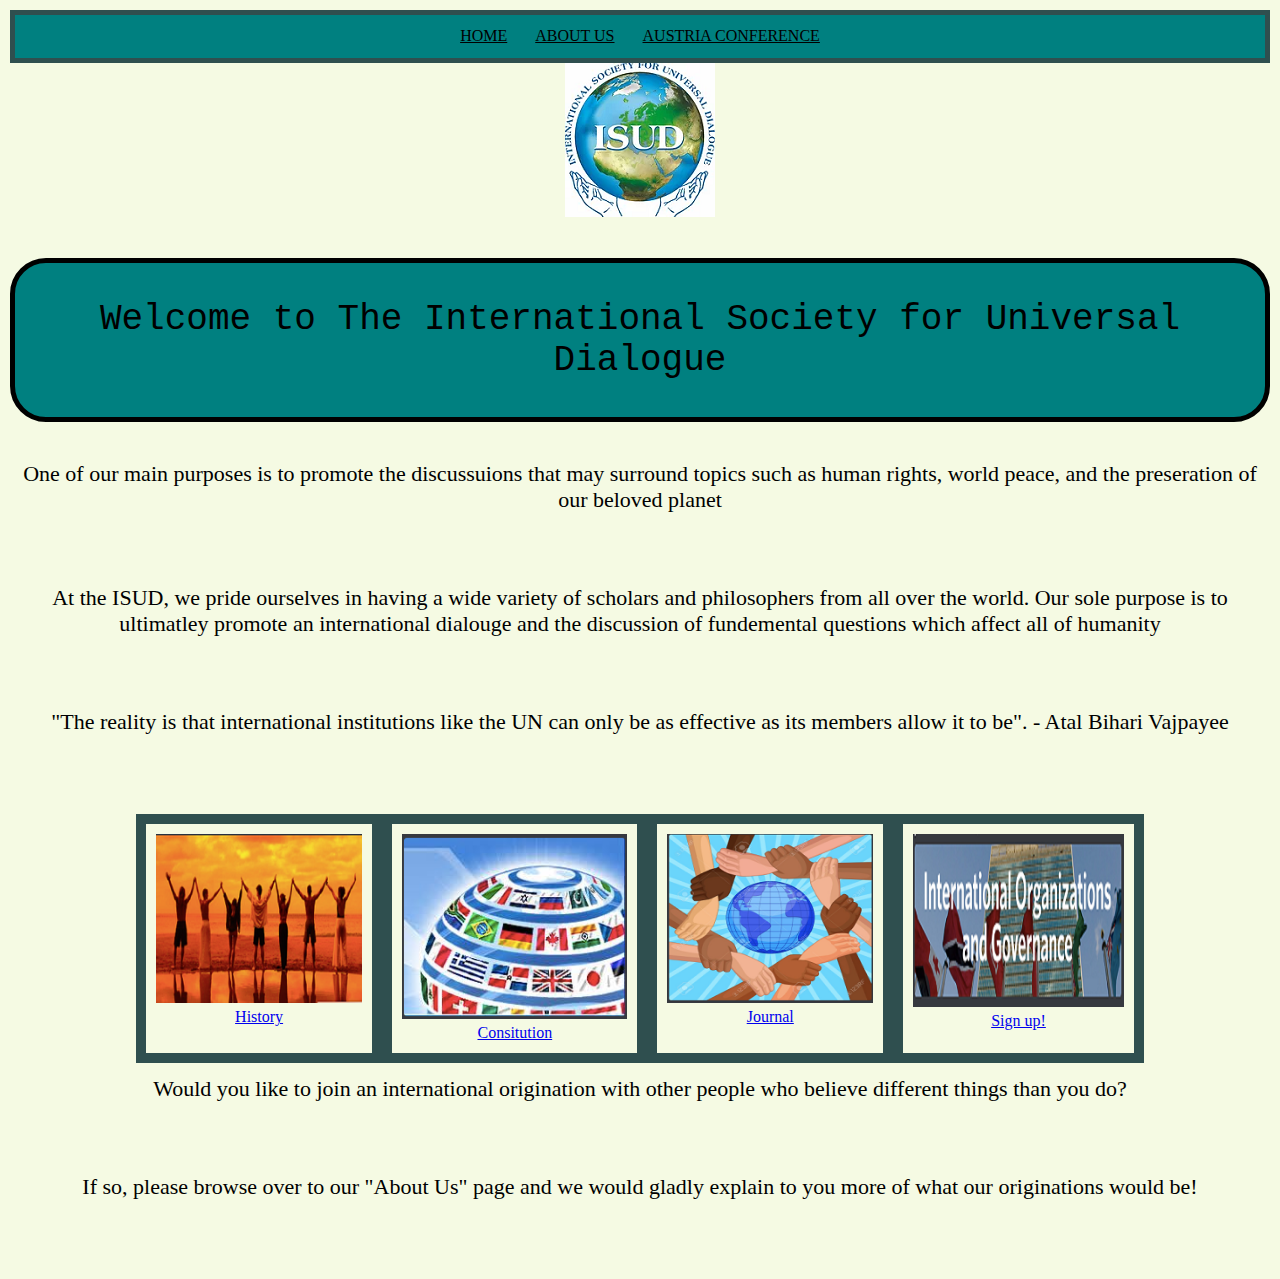
<file: index.html>
<!DOCTYPE html>
<html lang="en">
  <head>
    <title>ITMD-362-Project2, Team Alpha</title>
    <meta charset='utf-8'/>
    <meta name="viewport" content="width=device-width,initial-scale=1.0,shrink-to-fit=no"/>
    <link rel="stylesheet" media="screen" href="css/meyersreset-and-normalize-form.css"/>
    <link rel="stylesheet" media="screen" href="css/screen.css"/>
    <link href="https://fonts.googleapis.com/css2?family=Roboto:ital,wght@1,100&display=swap" rel="stylesheet">
    <link href="https://fonts.googleapis.com/css2?family=Commissioner:wght@200&display=swap" rel="stylesheet">
    <link href="https://fonts.googleapis.com/css2?family=Piazzolla:ital,wght@1,100&display=swap" rel="stylesheet">
	  <!-- Connecting to JavaScript file -->
    <script async src="jQuery.js"></script>
	  <!-- JQuery library -->
    <script src="https://ajax.googleapis.com/ajax/libs/jquery/3.5.1/jquery.min.js"></script>
  </head>
  <body>
    <header>
      <!-- Creating navigation tab here-->
      <ul class="nav">
        <li><a href="index.html">Home</a></li>
        <li><a href="about.html">About Us</a></li>
        <li><a href="austria.html">Austria Conference</a></li>
      </ul>
    </header>
    <!-- Creating header for our intro page and attaching the ISUD logo -->
    <img src="media/pic5.png" alt="PIC5">
    <h1>Welcome to The International Society for Universal Dialogue</h1>
    <!-- Creating our introduction paragraph and inspirational quote -->
    <p>One of our main purposes is to promote the discussuions that may surround topics such as human rights, world peace, and the preseration of our beloved planet</p>
    <p>At the ISUD, we pride ourselves in having a wide variety of scholars and philosophers from all over the world. Our sole purpose is to ultimatley promote an international dialouge and the discussion of fundemental questions which affect all of humanity</p>
    <p>"The reality is that international institutions like the UN can only be as effective as its members allow it to be". - Atal Bihari Vajpayee</p>
	  <!-- Adding in our gallery of photos, which includes hyperlinks -->
    <div class="responsive">
      <div class="gallery">
        <a target="_blank" href="about.html">
          <img src="media/pic1.png" alt="pic1">
        </a>
        <a href="about.html">History</a>
      </div>
      <div class="gallery">
        <a target="_blank" href="about.html">
          <img src="media/pic2.png" alt="pic2">
        </a>
        <a href="about.html">Consitution</a>
      </div>
      <div class="gallery">
        <a target="_blank" href="about.html">
          <img src="media/pic4.png" alt="pic4">
        </a>
        <a href="about.html">Journal</a>
      </div>
      <div class="gallery">
        <a target="_blank" href="austria.html">
          <img src="media/pic3.png" alt="pic3">
        </a>
        <a href="austria.html">Sign up!</a>
      </div>
    </div>
    <!-- Asking the user if they would like to join an international origination with other people who believe different things than they do -->
    <p>Would you like to join an international origination with other people who believe different things than you do?</p>
    <P>If so, please browse over to our "About Us" page and we would gladly explain to you more of what our originations would be!</P>
  </body>
</html>
</file>
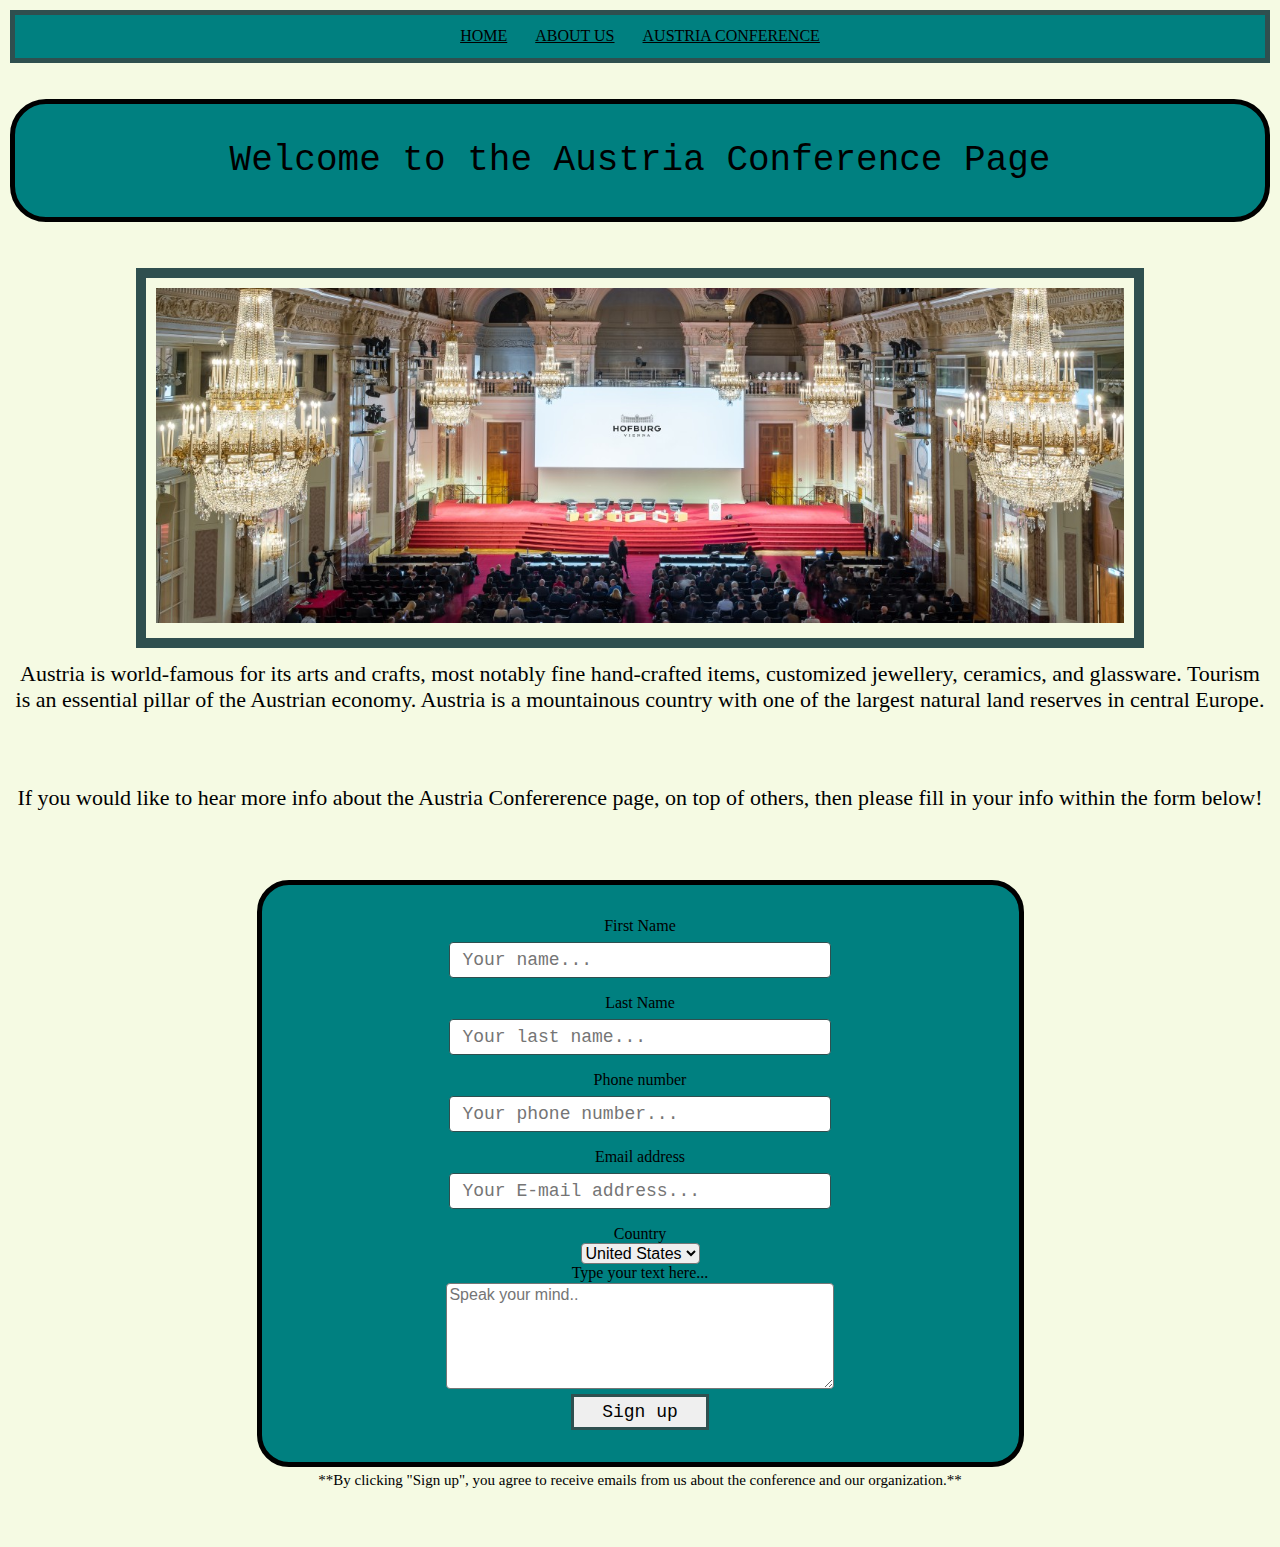
<file: austria.html>
<!DOCTYPE html>
<html lang="en">
  <head>
    <title>ITMD-362-Project 2, Austria Page</title>
    <meta charset='utf-8'/>
    <meta name="viewport" content="width=device-width,initial-scale=1.0,shrink-to-fit=no"/>
    <link rel="stylesheet" media="screen" href="css/meyersreset-and-normalize-form.css"/>
    <link rel="stylesheet" media="screen" href="css/screen.css"/>
    <link href="https://fonts.googleapis.com/css2?family=Roboto:ital,wght@1,100&display=swap" rel="stylesheet">
    <link href="https://fonts.googleapis.com/css2?family=Commissioner:wght@200&display=swap" rel="stylesheet">
    <link href="https://fonts.googleapis.com/css2?family=Piazzolla:ital,wght@1,100&display=swap" rel="stylesheet">
	  <!-- Connecting to JavaScript file -->
    <script async src="jQuery.js"></script>
	  <!-- JQuery library -->
    <script src="https://ajax.googleapis.com/ajax/libs/jquery/3.5.1/jquery.min.js"></script>
  </head>
  <body>
    <header>
      <!-- Creating navigation tab here -->
      <ul class="nav">
        <li><a href="index.html">Home</a></li>
        <li><a href="about.html">About Us</a></li>
        <li><a href="austria.html">Austria Conference</a></li>
      </ul>
    </header>
    <!-- Creating header for our austria page -->
    <h1>Welcome to the Austria Conference Page</h1>
    <!-- placing Austria photo here -->
    <div class="responsive">
      <div class="gallery">
        <a target="_blank">
          <img src="media/austria.jpeg" alt="austria">
        </a>
      </div>
    </div>
	  <!-- Creating paragraph -->
    <p>Austria is world-famous for its arts and crafts, most notably fine hand-crafted items, customized jewellery, ceramics, and glassware. Tourism is an essential pillar of the Austrian economy. Austria is a mountainous country with one of the largest natural land reserves in central Europe.</p>
    <!-- Asking the user if they would like to contact us -->
    <p>If you would like to hear more info about the Austria Confererence page, on top of others, then please fill in your info within the form below!</p>
    <div>
      <form method="get" action="#null" autocomplete="on" >
        <label for="fname">First Name</label>
        <input type="text" id="fname" name="firstname" placeholder="Your name...">
        <label for="lname">Last Name</label>
        <input type="text" id="lname" name="lastname" placeholder="Your last name...">
        <label for="pnumber">Phone number</label>
        <input type="text" id="pnumber" name="phonemunber" placeholder="Your phone number...">
        <label for="email">Email address</label>
        <input type="text" name="email" id="email" placeholder="Your E-mail address..." pattern="^.+@.+$">
        <label for="country">Country</label>
        <select id="country" name="country">
          <option value="United States">United States</option>
          <option value="DRCongo">DRCongo</option>
          <option value="south africa">South Africa</option>
          <option value="other">Other</option>
        </select>
      <label for="subject">Type your text here...</label>
      <textarea id="subject" name="subject" placeholder="Speak your mind.."></textarea>
      <input type="submit" value="Sign up">
      </form>
      <h2>**By clicking "Sign up", you agree to receive emails from us about the conference and our organization.**</h2>
    </div>
  </body>
</html>
</file>
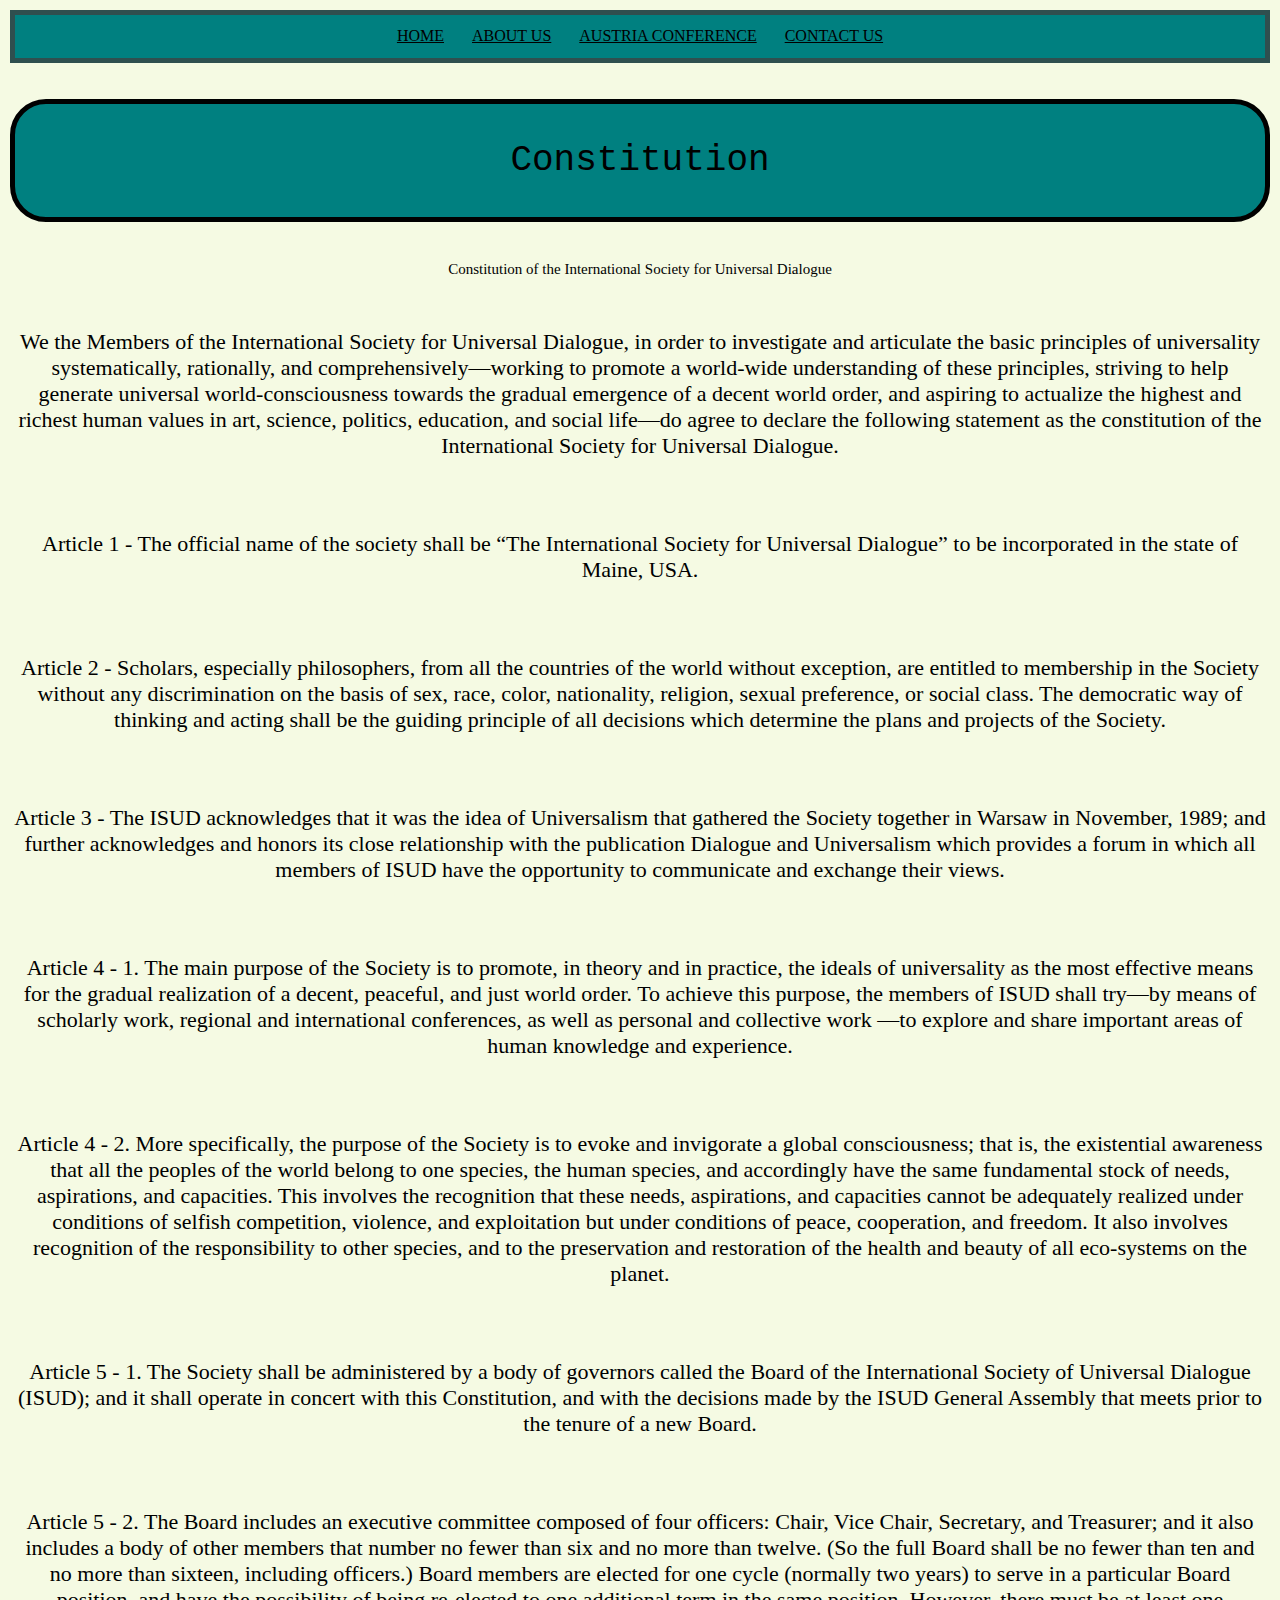
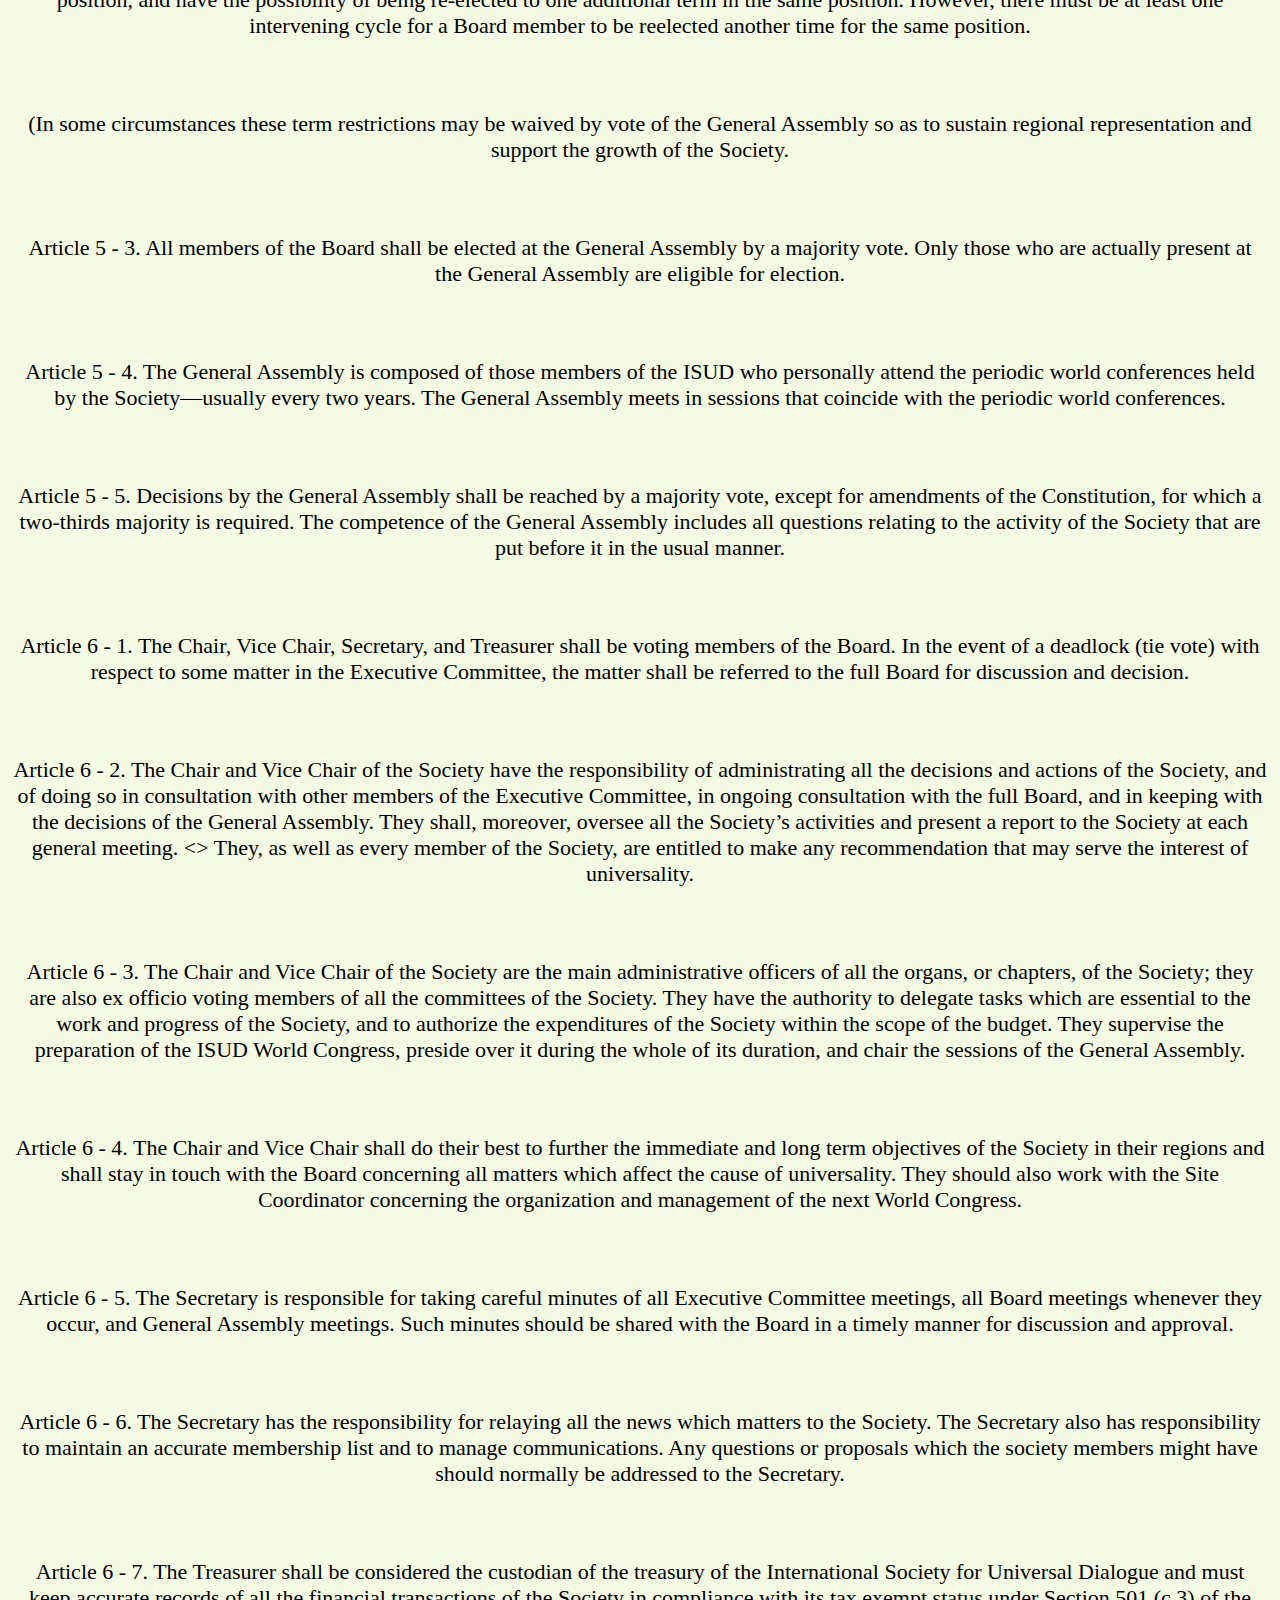
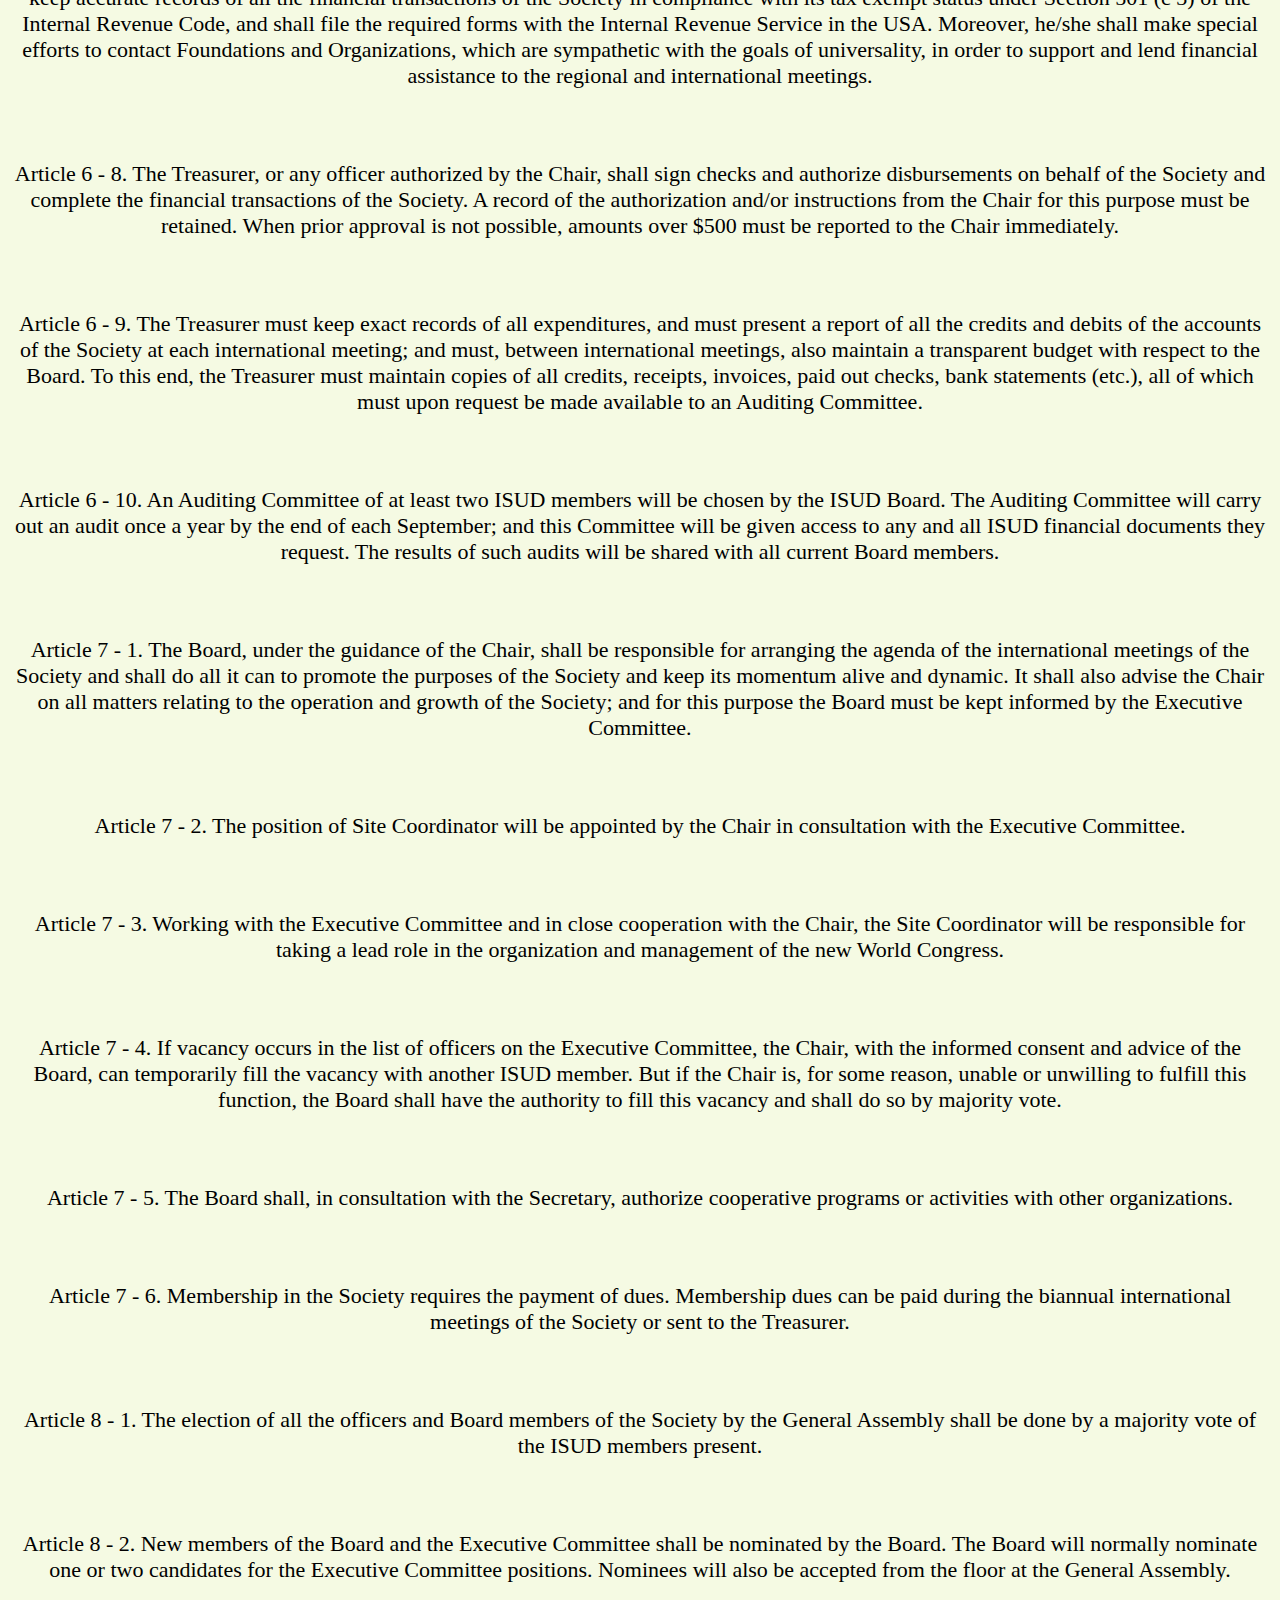
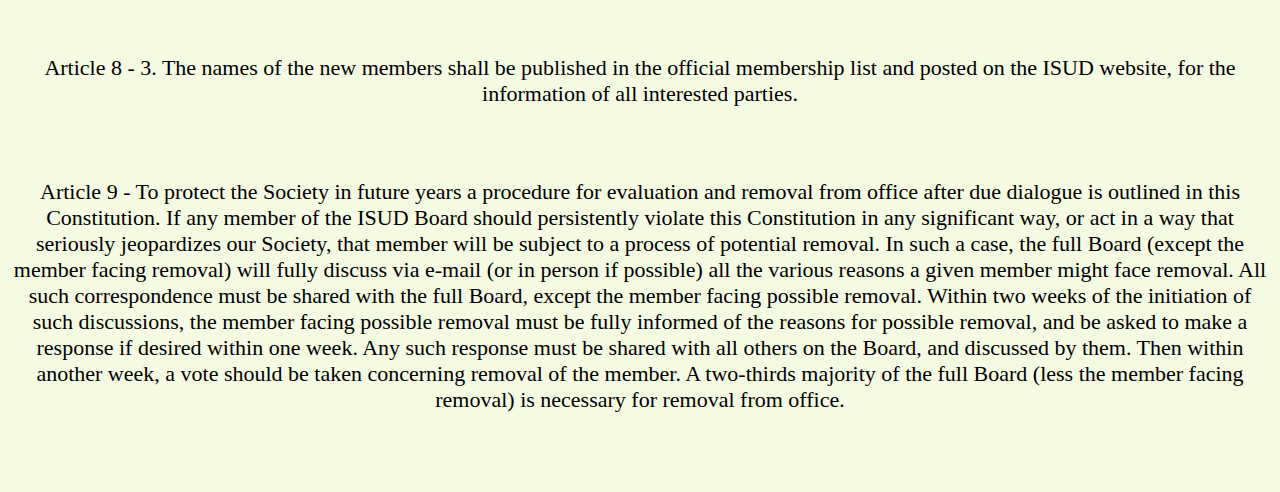
<file: constitution.html>
<!DOCTYPE html>
<html lang = "en">
  <head>
    <title>ITMD-362 Project 2, History Page</title>
    <meta charset='utf-8'/>
    <meta name="viewport" content = "width=device-width,initial-scale=1.0,shrink-to-fit=no"/>
    <link rel="stylesheet" media = "screen" href = "css/meyersreset-and-normalize-form.css"/>
    <link rel="stylesheet" media = "screen" href = "css/screen.css"/>
    <link href="https://fonts.googleapis.com/css2?family=Roboto:ital,wght@1,100&display=swap" rel="stylesheet">
    <link href="https://fonts.googleapis.com/css2?family=Commissioner:wght@200&display=swap" rel="stylesheet">
    <link href="https://fonts.googleapis.com/css2?family=Piazzolla:ital,wght@1,100&display=swap" rel="stylesheet">  
	<!-- Connecting to JavaScript file -->
    <script async src="jQuery.js"></script>
	<!-- JQuery library -->
    <script src="https://ajax.googleapis.com/ajax/libs/jquery/3.5.1/jquery.min.js"></script>
  </head>
  <body>
   <header>
      <!-- Creating navigation tab here-->
      <ul class = "nav">
          <li><a href = "index.html">Home</a></li>
          <li><a href = "about.html">About Us</a></li>
          <li><a href = "austria.html">Austria Conference</a></li>
          <li><a href = "contact.html">Contact Us</a></li>
      </ul>
  </header>

    <!-- Creating header for the Constitution page -->
    <h1>Constitution</h1>
    <!-- Creating a second header for the Constitution page -->
    <h2>Constitution of the International Society for Universal Dialogue</h2>
	  <!-- Creating our paragraphs for the Constitution page of our project -->
    <p>We the Members of the International Society for Universal Dialogue, in order to investigate and articulate the basic principles of universality systematically, rationally, and comprehensively—working to promote a world-wide understanding of these principles, striving to help generate universal world-consciousness towards the gradual emergence of a decent world order, and aspiring to actualize the highest and richest human values in art, science, politics, education, and social life—do agree to declare the following statement as the constitution of the International Society for Universal Dialogue.</p>
    <p>Article 1 - The official name of the society shall be “The International Society for Universal Dialogue” to be incorporated in the state of Maine, USA.</p>
    <p>Article 2 - Scholars, especially philosophers, from all the countries of the world without exception, are entitled to membership in the Society without any discrimination on the basis of sex, race, color, nationality, religion, sexual preference, or social class. The democratic way of thinking and acting shall be the guiding principle of all decisions which determine the plans and projects of the Society.</p>
    <p>Article 3 - The ISUD acknowledges that it was the idea of Universalism that gathered the Society together in Warsaw in November, 1989; and further acknowledges and honors its close relationship with the publication Dialogue and Universalism which provides a forum in which all members of ISUD have the opportunity to communicate and exchange their views.</p>
    <p>Article 4 - 1. The main purpose of the Society is to promote, in theory and in practice, the ideals of universality as the most effective means for the gradual realization of a decent, peaceful, and just world order. To achieve this purpose, the members of ISUD shall try—by means of scholarly work, regional and international conferences, as well as personal and collective work —to explore and share important areas of human knowledge and experience.</p>
    <p>Article 4 - 2. More specifically, the purpose of the Society is to evoke and invigorate a global consciousness; that is, the existential awareness that all the peoples of the world belong to one species, the human species, and accordingly have the same fundamental stock of needs, aspirations, and capacities. This involves the recognition that these needs, aspirations, and capacities cannot be adequately realized under conditions of selfish competition, violence, and exploitation but under conditions of peace, cooperation, and freedom. It also involves recognition of the responsibility to other species, and to the preservation and restoration of the health and beauty of all eco-systems on the planet.</p>
    <p>Article 5 - 1. The Society shall be administered by a body of governors called the Board of the International Society of Universal Dialogue (ISUD); and it shall operate in concert with this Constitution, and with the decisions made by the ISUD General Assembly that meets prior to the tenure of a new Board.</p>
    <p>Article 5 - 2. The Board includes an executive committee composed of four officers: Chair, Vice Chair, Secretary, and Treasurer; and it also includes a body of other members that number no fewer than six and no more than twelve. (So the full Board shall be no fewer than ten and no more than sixteen, including officers.) Board members are elected for one cycle (normally two years) to serve in a particular Board position, and have the possibility of being re-elected to one additional term in the same position. However, there must be at least one intervening cycle for a Board member to be reelected another time for the same position.</p>
    <p>(In some circumstances these term restrictions may be waived by vote of the General Assembly so as to sustain regional representation and support the growth of the Society.</p>
    <p>Article 5 - 3. All members of the Board shall be elected at the General Assembly by a majority vote. Only those who are actually present at the General Assembly are eligible for election.</p>
    <p>Article 5 - 4. The General Assembly is composed of those members of the ISUD who personally attend the periodic world conferences held by the Society—usually every two years. The General Assembly meets in sessions that coincide with the periodic world conferences. </p>
    <p>Article 5 - 5. Decisions by the General Assembly shall be reached by a majority vote, except for amendments of the Constitution, for which a two-thirds majority is required. The competence of the General Assembly includes all questions relating to the activity of the Society that are put before it in the usual manner.</p>
    <p>Article 6 - 1. The Chair, Vice Chair, Secretary, and Treasurer shall be voting members of the Board. In the event of a deadlock (tie vote) with respect to some matter in the Executive Committee, the matter shall be referred to the full Board for discussion and decision.</p>
    <p>Article 6 - 2. The Chair and Vice Chair of the Society have the responsibility of administrating all the decisions and actions of the Society, and of doing so in consultation with other members of the Executive Committee, in ongoing consultation with the full Board, and in keeping with the decisions of the General Assembly. They shall, moreover, oversee all the Society’s activities and present a report to the Society at each general meeting. <>  They, as well as every member of the Society, are entitled to make any recommendation that may serve the interest of universality.</p>
    <p>Article 6 - 3. The Chair and Vice Chair of the Society are the main administrative officers of all the organs, or chapters, of the Society; they are also ex officio voting members of all the committees of the Society. They have the authority to delegate tasks which are essential to the work and progress of the Society, and to authorize the expenditures of the Society within the scope of the budget. They supervise the preparation of the ISUD World Congress, preside over it during the whole of its duration, and chair the sessions of the General Assembly.</p>
    <p>Article 6 - 4. The Chair and Vice Chair shall do their best to further the immediate and long term objectives of the Society in their regions and shall stay in touch with the Board concerning all matters which affect the cause of universality. They should also work with the Site Coordinator concerning the organization and management of the next World Congress.</p>
    <p>Article 6 - 5. The Secretary is responsible for taking careful minutes of all Executive Committee meetings, all Board meetings whenever they occur, and General Assembly meetings. Such minutes should be shared with the Board in a timely manner for discussion and approval.</p>
    <p>Article 6 - 6. The Secretary has the responsibility for relaying all the news which matters to the Society. The Secretary also has responsibility to maintain an accurate membership list and to manage communications. Any questions or proposals which the society members might have should normally be addressed to the Secretary.</p>
    <p>Article 6 - 7. The Treasurer shall be considered the custodian of the treasury of the International Society for Universal Dialogue and must keep accurate records of all the financial transactions of the Society in compliance with its tax exempt status under Section 501 (c 3) of the Internal Revenue Code, and shall file the required forms with the Internal Revenue Service in the USA.  Moreover, he/she shall make special efforts to contact Foundations and Organizations, which are sympathetic with the goals of universality, in order to support and lend financial assistance to the regional and international meetings.</p>
    <p>Article 6 - 8. The Treasurer, or any officer authorized by the Chair, shall sign checks and authorize disbursements on behalf of the Society and complete the financial transactions of the Society.  A record of the authorization and/or instructions from the Chair for this purpose must be retained.  When prior approval is not possible, amounts over $500 must be reported to the Chair immediately.</p>
    <p>Article 6 - 9. The Treasurer must keep exact records of all expenditures, and must present a report of all the credits and debits of the accounts of the Society at each international meeting; and must, between international meetings, also maintain a transparent budget with respect to the Board. To this end, the Treasurer must maintain copies of all credits, receipts, invoices, paid out checks, bank statements (etc.), all of which must upon request be made available to an Auditing Committee.</p>
    <p>Article 6 - 10. An Auditing Committee of at least two ISUD members will be chosen by the ISUD Board. The Auditing Committee will carry out an audit once a year by the end of each September; and this Committee will be given access to any and all ISUD financial documents they request. The results of such audits will be shared with all current Board members.</p>
    <p>Article 7 - 1. The Board, under the guidance of the Chair, shall be responsible for arranging the agenda of the international meetings of the Society and shall do all it can to promote the purposes of the Society and keep its momentum alive and dynamic. It shall also advise the Chair on all matters relating to the operation and growth of the Society; and for this purpose the Board must be kept informed by the Executive Committee.</p>
    <p>Article 7 - 2. The position of Site Coordinator will be appointed by the Chair in consultation with the Executive Committee.</p>
    <p>Article 7 - 3. Working with the Executive Committee and in close cooperation with the Chair, the Site Coordinator will be responsible for taking a lead role in the organization and management of the new World Congress.</p>
    <p>Article 7 - 4. If vacancy occurs in the list of officers on the Executive Committee, the Chair, with the informed consent and advice of the Board, can temporarily fill the vacancy with another ISUD member. But if the Chair is, for some reason, unable or unwilling to fulfill this function, the Board shall have the authority to fill this vacancy and shall do so by majority vote.</p>
    <p>Article 7 - 5. The Board shall, in consultation with the Secretary, authorize cooperative programs or activities with other organizations.</p>
    <p>Article 7 - 6. Membership in the Society requires the payment of dues.  Membership dues can be paid during the biannual international meetings of the Society or sent to the Treasurer.</p>
    <p>Article 8 - 1. The election of all the officers and Board members of the Society by the General Assembly shall be done by a majority vote of the ISUD members present.</p>
    <p>Article 8 - 2. New members of the Board and the Executive Committee shall be nominated by the Board.  The Board will normally nominate one or two candidates for the Executive Committee positions. Nominees will also be accepted from the floor at the General Assembly.</p>
    <p>Article 8 - 3. The names of the new members shall be published in the official membership list and posted on the ISUD website, for the information of all interested parties.</p>
    <p>Article 9 - To protect the Society in future years a procedure for evaluation and removal from office after due dialogue is outlined in this Constitution. If any member of the ISUD Board should persistently violate this Constitution in any significant way, or act in a way that seriously jeopardizes our Society, that member will be subject to a process of potential removal. In such a case, the full Board (except the member facing removal) will fully discuss via e-mail (or in person if possible) all the various reasons a given member might face removal. All such correspondence must be shared with the full Board, except the member facing possible removal. Within two weeks of the initiation of such discussions, the member facing possible removal must be fully informed of the reasons for possible removal, and be asked to make a response if desired within one week. Any such response must be shared with all others on the Board, and discussed by them. Then within another week, a vote should be taken concerning removal of the member. A two-thirds majority of the full Board (less the member facing removal) is necessary for removal from office.</p>
  </body>
</html>
</file>
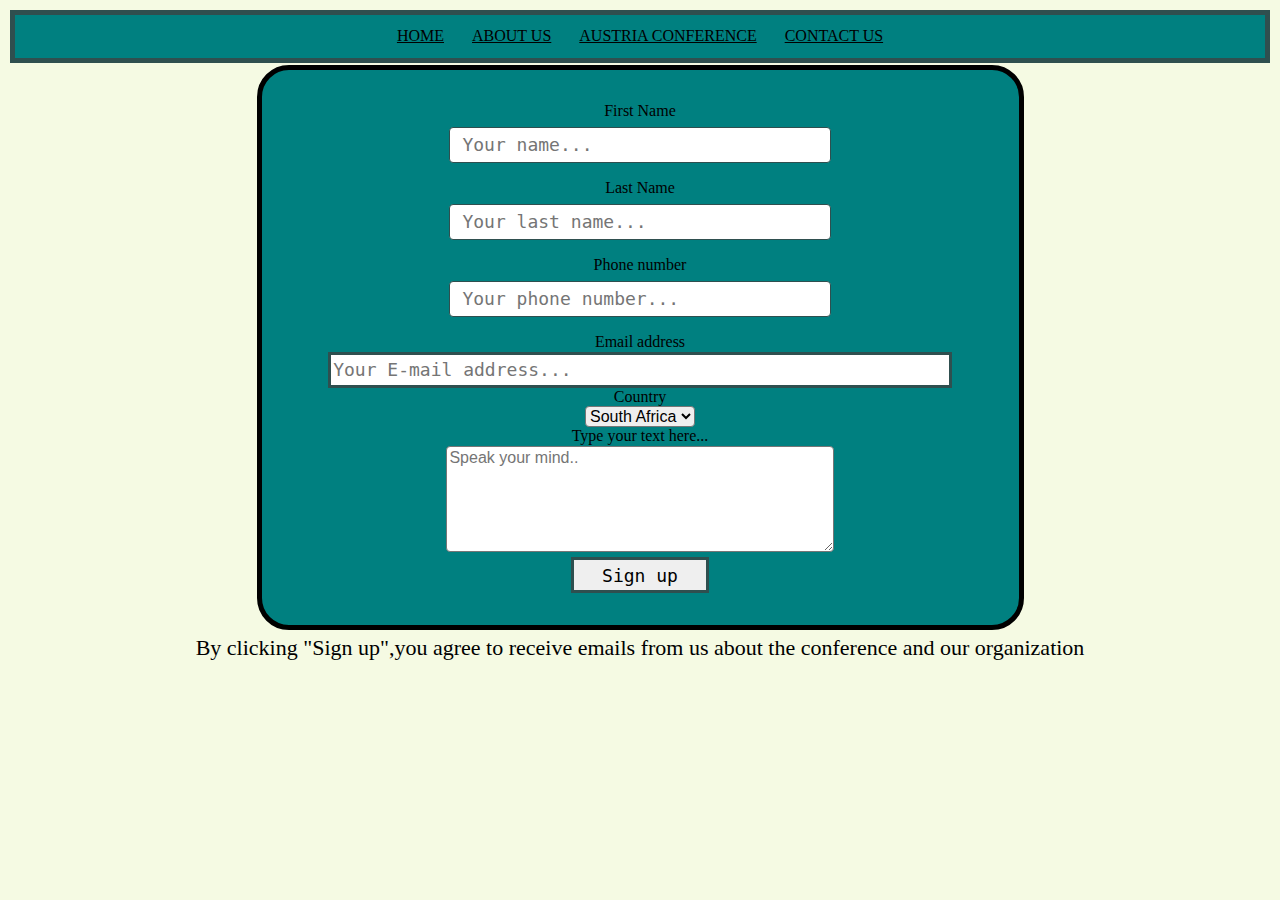
<file: contact.html>
<!DOCTYPE html>
<html lang = "en">
  <head>
    <title>ITMD-362-Project 2, Team Alpha</title>
    <meta charset='utf-8'/>
    <meta name="viewport" content = "width=device-width,initial-scale=1.0,shrink-to-fit=no"/>
    <link rel="stylesheet" media = "screen" href = "css/meyersreset-and-normalize-form.css"/>
    <link rel="stylesheet" media = "screen" href = "css/screen.css"/>
    <link href="https://fonts.googleapis.com/css2?family=Roboto:ital,wght@1,100&display=swap" rel="stylesheet">
    <link href="https://fonts.googleapis.com/css2?family=Commissioner:wght@200&display=swap" rel="stylesheet">
    <link href="https://fonts.googleapis.com/css2?family=Piazzolla:ital,wght@1,100&display=swap" rel="stylesheet">
	<!-- Connecting to JavaScript file -->
    <script async src="jQuery.js"></script>
	<!-- JQuery library -->
    <script src="https://ajax.googleapis.com/ajax/libs/jquery/3.5.1/jquery.min.js"></script>
  </head>
  <body>
   <header>
      <!-- Creating navigation tab here-->
      <ul class = "nav">
          <li><a href = "index.html">Home</a></li>
          <li><a href = "about.html">About Us</a></li>
          <li><a href = "austria.html">Austria Conference</a></li>
          <li><a href = "contact.html">Contact Us</a></li>
      </ul>
  </header>
    <div>
      <form method="get" action="#null" autocomplete="on" >
        <label for="fname">First Name</label>
        <input type="text" id="fname" name="firstname" placeholder="Your name...">
        <label for="lname">Last Name</label>
        <input type="text" id="lname" name="lastname" placeholder="Your last name...">
        <label for="pnumber">Phone number</label>
        <input type="text" id="pnumber" name="phonemunber" placeholder="Your phone number...">
        <label for="email">Email address</label>
        <input type="email" name="email" id="email" placeholder="Your E-mail address..." pattern="^.+@.+$">
        <label for="country">Country</label>
      <select id="country" name="country">
        <option value="South Africa">South Africa</option>
        <option value="DRCongo">DRCongo</option>
        <option value="usa">USA</option>
      </select>
      <label for="subject">Type your text here...</label>
      <textarea id="subject" name="subject" placeholder="Speak your mind.."></textarea>
      <input type="submit" value="Sign up">
      </form>
      <p>By clicking "Sign up",you agree to receive emails from us about the conference and our organization</p>
    </div>
  </body>
</html>
</file>
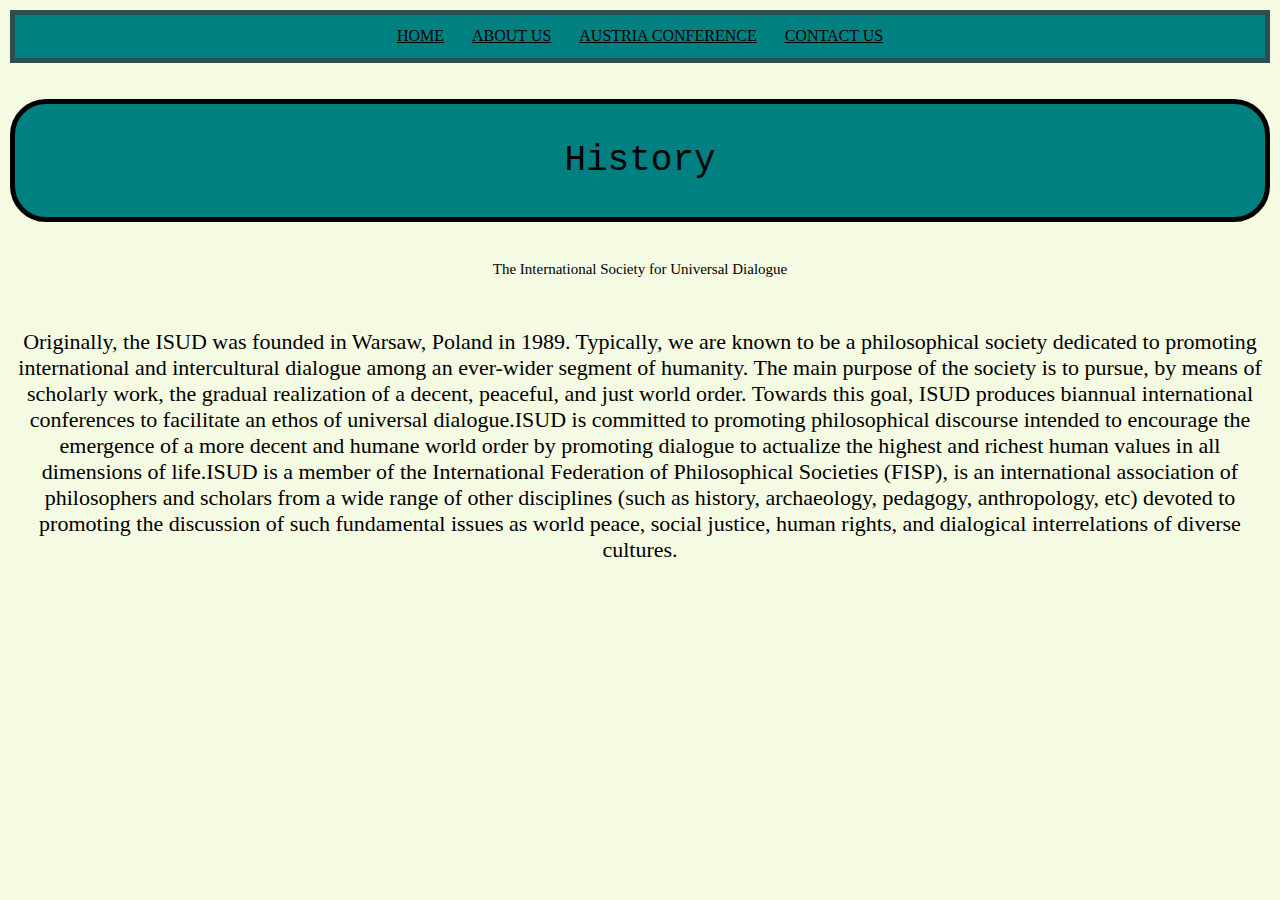
<file: history.html>
<!DOCTYPE html>
<html lang = "en">
  <head>
    <title>ITMD-362 Project 2, History Page</title>
    <meta charset='utf-8'/>
    <meta name="viewport" content = "width=device-width,initial-scale=1.0,shrink-to-fit=no"/>
    <link rel="stylesheet" media = "screen" href = "css/meyersreset-and-normalize-form.css"/>
    <link rel="stylesheet" media = "screen" href = "css/screen.css"/>
    <link href="https://fonts.googleapis.com/css2?family=Roboto:ital,wght@1,100&display=swap" rel="stylesheet">
    <link href="https://fonts.googleapis.com/css2?family=Commissioner:wght@200&display=swap" rel="stylesheet">
    <link href="https://fonts.googleapis.com/css2?family=Piazzolla:ital,wght@1,100&display=swap" rel="stylesheet">  
	<!-- Connecting to JavaScript file -->
    <script async src="jQuery.js"></script>
	<!-- JQuery library -->
    <script src="https://ajax.googleapis.com/ajax/libs/jquery/3.5.1/jquery.min.js"></script>
  </head>
  <body>
    <header>
      <!-- Creating navigation tab here-->
      <ul class = "nav">
          <li><a href = "index.html">Home</a></li>
          <li><a href = "about.html">About Us</a></li>
          <li><a href = "austria.html">Austria Conference</a></li>
          <li><a href = "contact.html">Contact Us</a></li>
      </ul>
  </header>

    <!-- Creating header for the History page -->
    <h1>History</h1>
    <!-- Creating a second header for the History page -->
    <h2>The International Society for Universal Dialogue</h2>
	  <!-- Creating our paragraphs for the Htisory page of our project -->
    <p>Originally, the ISUD was founded in Warsaw, Poland in 1989. Typically, we are known to be a  philosophical society dedicated to promoting international and intercultural dialogue among an ever-wider segment of humanity.
	   The main purpose of the society is to pursue, by means of scholarly work, the gradual realization of a decent, peaceful, and just world order. Towards this goal, ISUD produces biannual international conferences to facilitate 
	   an ethos of universal dialogue.ISUD is committed to promoting philosophical discourse intended to encourage the emergence of a more decent and humane world order by promoting dialogue to actualize the highest and richest human 
	   values in all dimensions of life.ISUD is a member of the International Federation of Philosophical Societies (FISP), is an international association of philosophers and scholars from a wide range of other disciplines (such as 
	   history, archaeology, pedagogy, anthropology, etc) devoted to promoting the discussion of such fundamental issues as world peace, social justice, human rights, and dialogical interrelations of diverse cultures.
	</p>

  </body>
</html>
</file>
<file: css/screen.css>
/*
      Major Sixth Modular Scale:
      http://www.modularscale.com/?22&px&1.667&web&text
    */
body {
  line-height: 1.182em; /* 26px / ~ 120% */
  text-rendering: optimizeLegibility;
  font-size: 16px;
  background-color: #F5FAE3;
  padding: 10px;
  }
html {
  text-align: center;
  }
img {
  margin-left: auto;
  margin-right: auto;
}
div.gallery {
  border: 10px solid darkslategray;
  padding: 10px ;
  }
div.gallery:hover {
  border: 1px solid;
  }
div.gallery img {
  width: 100%;
  height: auto;
  }
div.desc {
  padding: 15px;
  text-align: center;
  }
.nav {
  text-align:center;
  list-style:none;
  margin:0;
  padding:0;
  border:5px solid black;
  background-color:teal;
  text-transform: uppercase;
}
.nav li {
  display:inline-block;
}
.nav a {
  color:black;
  display:inline-block;
  padding:12px;
}
.dropbtn {
  background-color: teal;
  color: black;
  padding: 20px;
  font-size: 16px;
  border: none;
  cursor: pointer;
}
.dropbtn:hover, .dropbtn:focus {
  background-color: black;
}
.dropdown {
  position: relative;
  display: inline-block;
}
.dropdown-content {
  display: none;
  position: absolute;
  min-width: 130px;
  overflow: auto;
  z-index: -1;
}
.dropdown-content a {
  color: black;
  padding: 10px 15px;
  text-decoration: none;
  display: inline-block;
}
.dropdown a:hover {background-color: darkslategray;}
.show {display: block;}
input[type=text], select, textarea{
  border-radius: 4px;
}
/* 1st header */
h1 {
  text-align: center;
  padding: 1em;
  font: 36px monospace;
  border: 5px solid;
  border-radius: 1em;
  margin-top: 1em;
  margin-bottom: 1em;
  background-color: teal;
}
/* paragraph description */
p {
  text-align: center;
  font: 30px serif;
  font-style: italic;
  padding: 2px;
  margin-bottom: 2em;
  color: black;
}
/* HTML user input form */
form {
  margin: 0 auto;
  width: fit-content;
  text-align: center;
  padding: 2em;
  border: 5px solid black;
  border-radius: 2em;
  margin-top: 2px;
  margin-bottom: 2px;
  background-color: teal;
}
/* list tags within my HTML form */
ul {
  list-style: none;
  padding: 3px;
  margin: 0 auto;
}
a:hover {
  background-color: white;
}
form li + li {
  margin-top: 1em;
  margin-bottom: 1em;
}
/* labels that are above the input boxes */
label {
  display: inline-block;
  width: 90%;
  text-align: center;
}
/* the text boxes that the users are inputting data in */
input {
  font: 18px monospace;
  width: 90%;
  box-sizing: border-box;
  border: 1px solid darkslategray;
}
input:focus {
  border-color: #000;
}
/* the submit and display user buttons */
.button {
  width: 100%;
  text-align: center;
}
button {
  color: blue;
}
.personagem {
  color: black;
  color: white;
  background-color: teal;
}
/* Reveal Button */
.chivecc {
  text-align: center;
  background-color: teal;
  color: black;
  cursor: pointer;
  width: 90%;
  transition: .1s;
  border: 5px inset darkslategray;
  position: relative;
  margin-bottom: 5px;
  margin-top: 5px;
}
.innerSect {
  padding: 15px 0;
  display: none;
  overflow: hidden;
}
.active, .chivecc:hover {
  background-color: blue;
}
input[type=submit]:hover {
  background-color:blue;
}
textarea {
  height:100px;
  width: 55%;
}
/* smart devices media-query */
@media screen and (min-width: 480px) {
  div.responsive {
    width: 85%;
    height: auto;
    margin-left: auto;
    margin-right: auto;
  }
  h1 {
    background-color: tomato;
    background-color: teal;
    font-family: 'Gill Sans', 'Gill Sans MT', Calibri, 'Trebuchet MS', sans-serif;
    width: auto;
  }
  p {
    text-align: center;
    font: 18px serif;
    padding: 3px;
    margin-bottom: 3em;
    color: darkslategray;
  }
  input:focus {
    border-color: #000;
  }
  input {
    font: 18px monospace;
    width: 90%;
    box-sizing: border-box;
    border: 3px solid darkslategray;
    height: 2em;
  }
  input[type=submit] {
    width: 40%;
    display: block;
    margin-left: auto;
    margin-right: auto;
    }
  textarea {
    width: 90%;
  }
  h2 {
    text-align: center;
    font: 12px serif;
    padding: 3px;
    margin-bottom: 3em;
  }
  form {
    background-color: tomato;
  }
  .nav {
    text-align: center;
    list-style: none;
    margin: 0;
    padding: 0;
    border: 5px solid darkslategray;
    background-color: tomato;
    text-transform: uppercase;
  }
  .personagem {
    color: darkslategray;
    background-color: tomato;
  }
  .chivecc {
    text-align: center;
    background-color: tomato;
    color: darkslategray;
    cursor: pointer;
    width: 90%;
    transition: .1s;
    border: 5px inset gray;
    position: relative;
    margin-bottom: 5px;
    margin-top: 5px;
    background-color: teal;
  }
}
/* tablet devices media-query */
@media screen and (min-width: 768px) {
  div.responsive {
    padding: 10px;
    width: 80%;
    display: flex;
    margin-left: auto;
    margin-right: auto;
    text-align: center;
  }
  h1 {
    background-color: turquoise;
    font-family: 'Franklin Gothic Medium', 'Arial Narrow', Arial, sans-serif;
    width: auto;
  }
  p {
    text-align: center;
    font: 20px serif;
    padding: 3px;
    margin-bottom: 3em;
    color: black;
  }
  h2 {
    text-align: center;
    font: 15px serif;
    padding: 3px;
    margin-bottom: 3em;
  }
  button {
    color: black;
  }
  input:focus {
    border-color: #000;
  }
  input {
    font: 18px monospace;
    width: 90%;
    box-sizing: border-box;
    border: 3px solid grey;
    height: 2em;
  }
  input[type=text] {
    width: 55%;
    padding: 12px;
    border: 1px solid grey;
    border-radius: 4px;
    box-sizing: border-box;
    margin-top: 6px;
    margin-bottom: 16px;
    resize: vertical
  }
  form {
    background-color: turquoise;
    width: 55%;
    display: block;
    margin-left: auto;
    margin-right: auto;
  }
  input[type=submit] {
    width: 20%;
    display: block;
    margin-left: auto;
    margin-right: auto;
  }
  textarea {
    width: 55%;
  }
  .nav {
    text-align: center;
    list-style: none;
    margin: 0;
    padding: 0;
    border: 5px solid gray;
    background-color: turquoise;
    text-transform: uppercase;
  }
  .personagem {
    color: black;
    background-color: turquoise;
  }
  .chivecc {
    text-align: center;
    background-color: turquoise;
    color: black;
    cursor: pointer;
    width: 90%;
    transition: .1s;
    border: 5px inset gray;
    position: relative;
    margin-bottom: 5px;
    margin-top: 5px;
  }
}
/* desktop/laptop/PC devices media query */
@media screen and (min-width: 1080px) {
  div.responsive {
    padding: 10px;
    width: 80%;
    display: flex;
    margin-left: auto;
    margin-right: auto;
    text-align: center;
  }
  h1 {
    background-color: teal;
    font-family: 'Courier New', Courier, monospace;
    width: auto;
  }
  p {
    text-align: center;
    font: 22px serif;
    padding: 3px;
    margin-bottom: 3em;
    color: black;
  }
  button {
    color: white;
  }
  input:focus {
    border-color: #000;
  }
  input {
    font: 18px monospace;
    width: 90%;
    box-sizing: border-box;
    border: 3px solid darkslategray;
    height: 2em;
  }
  input[type=submit] {
    width: 20%;
  }
  form {
    background-color: teal;
    width: 55%;
    display: block;
    margin-left: auto;
    margin-right: auto;
  }
  input[type=text] {
    width: 55%;
    padding: 12px;
    border: 1px solid darkslategray;
    border-radius: 4px;
    box-sizing: border-box;
    margin-top: 6px;
    margin-bottom: 16px;
    resize: vertical
  }
  .nav {
    text-align: center;
    list-style: none;
    margin: 0;
    padding: 0;
    border: 5px solid darkslategray;
    background-color: teal;
    text-transform: uppercase;
  }
  .personagem {
    color: black;
    background-color: teal;
  }
  .chivecc {
    text-align: center;
    background-color: teal;
    color: black;
    cursor: pointer;
    width: 90%;
    transition: .1s;
    border: 5px inset darkslategray;
    position: relative;
    margin-bottom: 5px;
    margin-top: 5px;
  }
}
</file>
